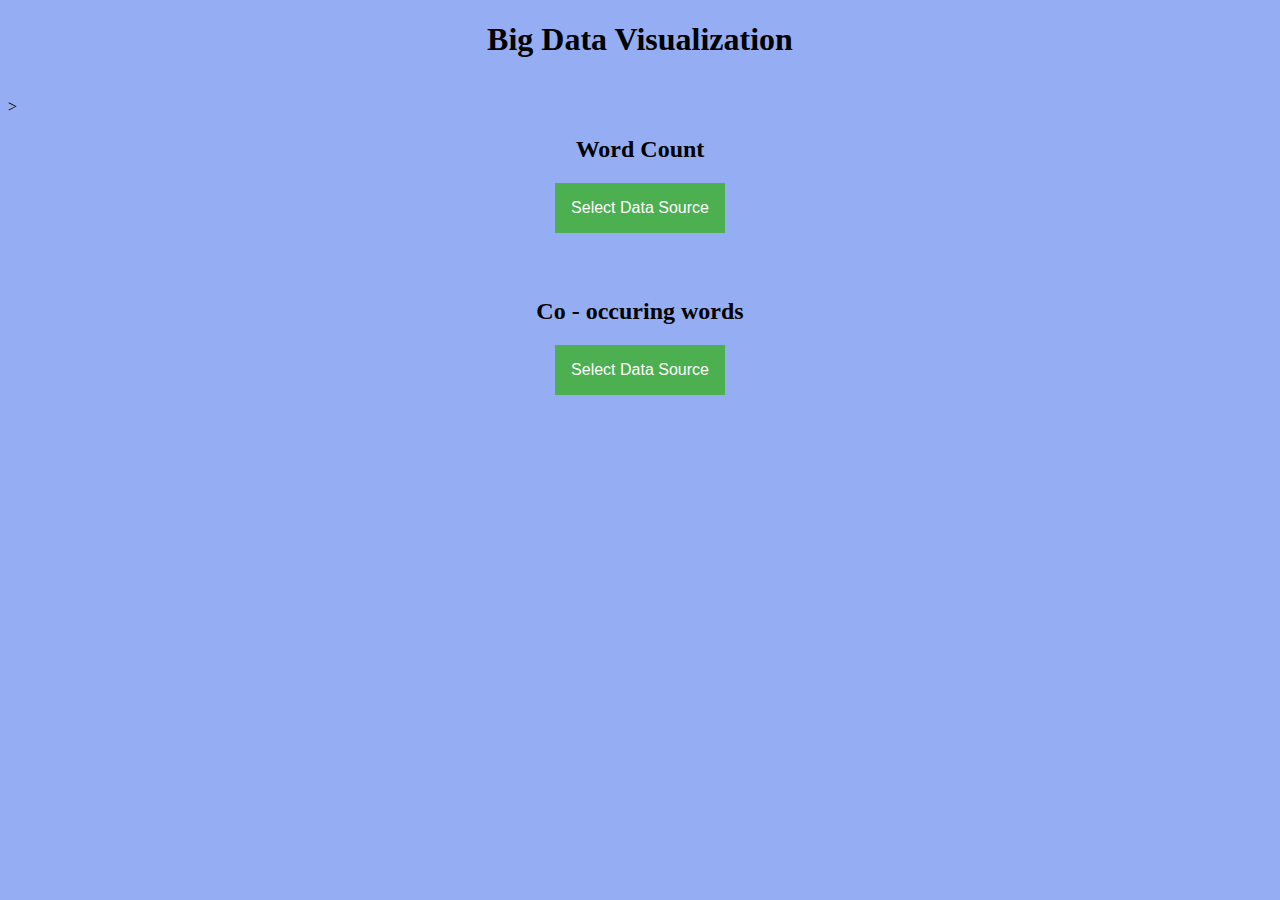
<file: Part2/d3jsWordCloud/index.html>
<!DOCTYPE HTML>
<html>
<head> 
	<center><h1>Big Data Visualization</h1></center>

	<style>
		body {
    			background-color: #95AEF3;
    			image-rendering: auto;
  				image-rendering: crisp-edges;
  				image-rendering: pixelated;
  				background-repeat: no-repeat;
			 }
    .dropbtn {
    background-color: #4CAF50;
    color: white;
    padding: 16px;
    font-size: 16px;
    border: none;
}

/* The container <div> - needed to position the dropdown content */
.dropdown {
    position: relative;
    display: inline-block;
}

/* Dropdown Content (Hidden by Default) */
.dropdown-content {
    display: none;
    position: absolute;
    background-color: #f1f1f1;
    min-width: 160px;
    box-shadow: 0px 8px 16px 0px rgba(0,0,0,0.2);
    z-index: 1;
}

/* Links inside the dropdown */
.dropdown-content a {
    color: black;
    padding: 12px 16px;
    text-decoration: none;
    display: block;
}

/* Change color of dropdown links on hover */
.dropdown-content a:hover {background-color: #ddd}

/* Show the dropdown menu on hover */
.dropdown:hover .dropdown-content {
    display: block;
}

/* Change the background color of the dropdown button when the dropdown content is shown */
.dropdown:hover .dropbtn {
    background-color: #3e8e41;
}
	</style>
</head>

<body>

  <br>><center><h2> Word Count</h2></center>
  <center>
    <div class="dropdown">
      <button class="dropbtn"> Select Data Source
      </button>
      <br></br>
      <div class="dropdown-content">
        <a href="https://Google.com">NY Times - Articles</a>
        <a href="#">Tweets</a>
      </div>
    </div>
  </center>

  <script>
  </script>

  <h2> <center><br> Co - occuring words </br></center> </h2>
  <center>
    <div class="dropdown">
      <button class="dropbtn"> Select Data Source
      </button>
      <br></br>
      <div class="dropdown-content">
        <a href="https://Google.com">NY Times - Articles</a>
        <a href="#">Tweets</a>
      </div>
    </div>
  </center>
  <script type="browserify.js">
   $(function(){
      alert("My First Jquery Test");
   });
</script>

</body>

</html>
</file>
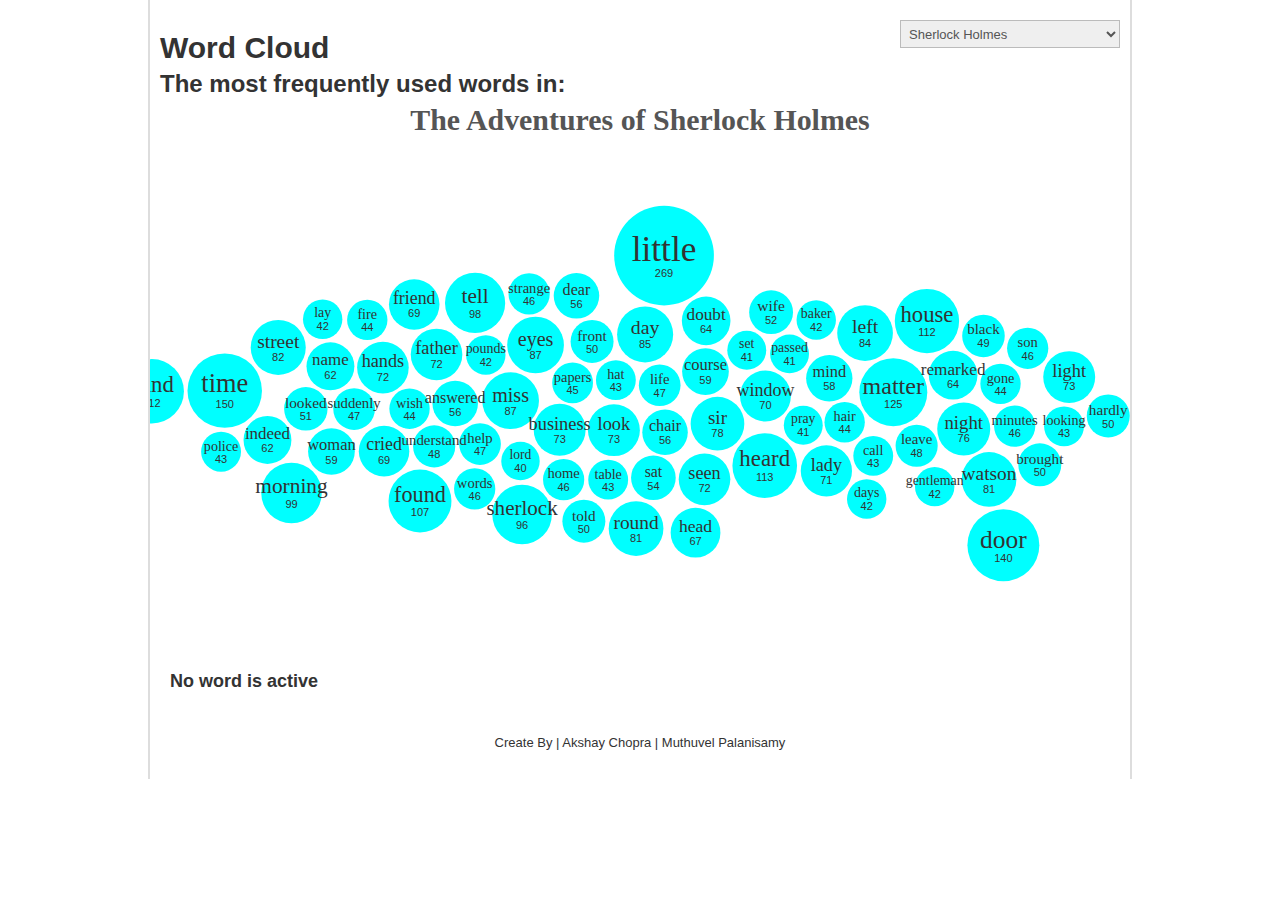
<file: Part2/code/d3wordcloud/index.html>
<!doctype html>
<!--[if lt IE 7]> <html class="no-js ie6 oldie" lang="en"> <![endif]-->
<!--[if IE 7]>    <html class="no-js ie7 oldie" lang="en"> <![endif]-->
<!--[if IE 8]>    <html class="no-js ie8 oldie" lang="en"> <![endif]-->
<!--[if gt IE 8]><!--> <html class="no-js" lang="en"> <!--<![endif]-->
<head>
  <meta charset="utf-8">
  <meta http-equiv="X-UA-Compatible" content="IE=edge,chrome=1">

  <title>vis</title>
  <meta name="description" content="">
  <meta name="author" content="">

  <meta name="viewport" content="width=device-width,initial-scale=1">

  <!-- CSS concatenated and minified via ant build script-->
  <link rel="stylesheet" href="css/reset.css">
  <link rel="stylesheet" href="css/bootstrap.min.css">
  <link rel="stylesheet" href="css/style.css">
  <!-- end CSS-->

  <script src="js/libs/modernizr-2.0.6.min.js"></script>
</head>

<body>

  <div id="container" class="container">
      <select id="text-select">
        <option value="sherlock">Sherlock Holmes</option>
        <option value="aesop">Aesop's Fables</option>
        <option value="alice">Alice in Wonderland</option>
        <option value="gulliver">Gulliver's Travels</option>
        <option value="word">word</option>
      </select>
    <header>
    <h1>Word Cloud</h1>
    <h2>The most frequently used words in:</h2>
      <h2 id="book-title"></h2>
    </header>
    <div id="main" role="main">
      <div id="vis"></div>
      <div id="status"></div>
      
    </div>
    <footer>
    <p><a href="http://vallandingham.me/building_a_bubble_cloud.html">Create By</a> | <a href="https://github.com/vlandham/bubble_cloud">Akshay Chopra</a> | <a href="http://www.nytimes.com/interactive/2012/09/04/us/politics/democratic-convention-words.html">Muthuvel Palanisamy</a></p>
    </footer>
  </div> <!--! end of #container -->


  <!-- <script src="//ajax.googleapis.com/ajax/libs/jquery/1.7.2/jquery.min.js"></script> -->
  <script>window.jQuery || document.write('<script src="js/libs/jquery-1.7.2.min.js"><\/script>')</script>


  <script defer src="js/plugins.js"></script>
  <script src="js/libs/coffee-script.js"></script>
  <script src="js/libs/d3.min.js"></script>
  <script type="text/coffeescript" src="coffee/vis.coffee"></script>
  <script type="text/javascript">
  </script>


  <script>
    window._gaq = [['_setAccount','UA-17355070-1'],['_trackPageview'],['_trackPageLoadTime']];
    Modernizr.load({
      load: ('https:' == location.protocol ? '//ssl' : '//www') + '.google-analytics.com/ga.js'
    });
  </script>


  <!--[if lt IE 7 ]>
    <script src="//ajax.googleapis.com/ajax/libs/chrome-frame/1.0.3/CFInstall.min.js"></script>
    <script>window.attachEvent('onload',function(){CFInstall.check({mode:'overlay'})})</script>
  <![endif]-->

</body>
</html>
</file>
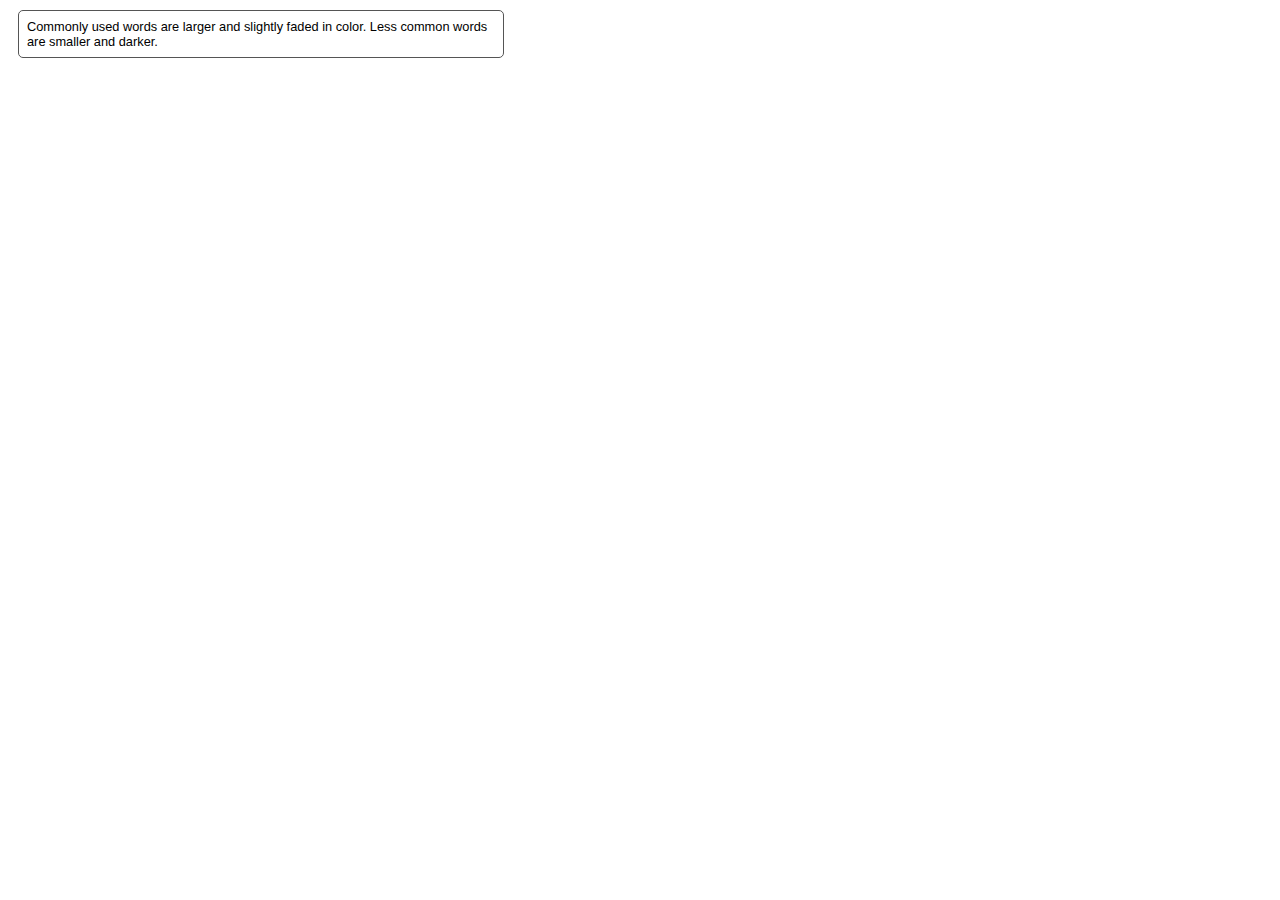
<file: Part2/d3jsWordCloud/Test/index.html>
<!DOCTYPE html>
<html>
<script src="http://d3js.org/d3.v3.min.js"></script>
<script src="d3.layout.cloud.js"></script>
<head>
    <title>Word Cloud Example</title>
</head>
<style>
    body {
        font-family:"Lucida Grande","Droid Sans",Arial,Helvetica,sans-serif;
    }
    .legend {
        border: 1px solid #555555;
        border-radius: 5px 5px 5px 5px;
        font-size: 0.8em;
        margin: 10px;
        padding: 8px;
    }
    .bld {
        font-weight: bold;
    }
</style>
<body>

</body>
<script>

    var frequency_list = [{"text":"study","size":40},{"text":"motion","size":15},{"text":"forces","size":10},{"text":"electricity","size":15},{"text":"movement","size":10},{"text":"relation","size":5},{"text":"things","size":10},{"text":"force","size":5},{"text":"ad","size":5},{"text":"energy","size":85},{"text":"living","size":5},{"text":"nonliving","size":5},{"text":"laws","size":15},{"text":"speed","size":45},{"text":"velocity","size":30},{"text":"define","size":5},{"text":"constraints","size":5},{"text":"universe","size":10},{"text":"physics","size":120},{"text":"describing","size":5},{"text":"matter","size":90},{"text":"physics-the","size":5},{"text":"world","size":10},{"text":"works","size":10},{"text":"science","size":70},{"text":"interactions","size":30},{"text":"studies","size":5},{"text":"properties","size":45},{"text":"nature","size":40},{"text":"branch","size":30},{"text":"concerned","size":25},{"text":"source","size":40},{"text":"google","size":10},{"text":"defintions","size":5},{"text":"two","size":15},{"text":"grouped","size":15},{"text":"traditional","size":15},{"text":"fields","size":15},{"text":"acoustics","size":15},{"text":"optics","size":15},{"text":"mechanics","size":20},{"text":"thermodynamics","size":15},{"text":"electromagnetism","size":15},{"text":"modern","size":15},{"text":"extensions","size":15},{"text":"thefreedictionary","size":15},{"text":"interaction","size":15},{"text":"org","size":25},{"text":"answers","size":5},{"text":"natural","size":15},{"text":"objects","size":5},{"text":"treats","size":10},{"text":"acting","size":5},{"text":"department","size":5},{"text":"gravitation","size":5},{"text":"heat","size":10},{"text":"light","size":10},{"text":"magnetism","size":10},{"text":"modify","size":5},{"text":"general","size":10},{"text":"bodies","size":5},{"text":"philosophy","size":5},{"text":"brainyquote","size":5},{"text":"words","size":5},{"text":"ph","size":5},{"text":"html","size":5},{"text":"lrl","size":5},{"text":"zgzmeylfwuy","size":5},{"text":"subject","size":5},{"text":"distinguished","size":5},{"text":"chemistry","size":5},{"text":"biology","size":5},{"text":"includes","size":5},{"text":"radiation","size":5},{"text":"sound","size":5},{"text":"structure","size":5},{"text":"atoms","size":5},{"text":"including","size":10},{"text":"atomic","size":10},{"text":"nuclear","size":10},{"text":"cryogenics","size":10},{"text":"solid-state","size":10},{"text":"particle","size":10},{"text":"plasma","size":10},{"text":"deals","size":5},{"text":"merriam-webster","size":5},{"text":"dictionary","size":10},{"text":"analysis","size":5},{"text":"conducted","size":5},{"text":"order","size":5},{"text":"understand","size":5},{"text":"behaves","size":5},{"text":"en","size":5},{"text":"wikipedia","size":5},{"text":"wiki","size":5},{"text":"physics-","size":5},{"text":"physical","size":5},{"text":"behaviour","size":5},{"text":"collinsdictionary","size":5},{"text":"english","size":5},{"text":"time","size":35},{"text":"distance","size":35},{"text":"wheels","size":5},{"text":"revelations","size":5},{"text":"minute","size":5},{"text":"acceleration","size":20},{"text":"torque","size":5},{"text":"wheel","size":5},{"text":"rotations","size":5},{"text":"resistance","size":5},{"text":"momentum","size":5},{"text":"measure","size":10},{"text":"direction","size":10},{"text":"car","size":5},{"text":"add","size":5},{"text":"traveled","size":5},{"text":"weight","size":5},{"text":"electrical","size":5},{"text":"power","size":5}];


    var color = d3.scale.linear()
            .domain([0,1,2,3,4,5,6,10,15,20,100])
            .range(["#ddd", "#ccc", "#bbb", "#aaa", "#999", "#888", "#777", "#666", "#555", "#444", "#333", "#222"]);

    d3.layout.cloud().size([800, 300])
            .words(frequency_list)
            .rotate(0)
            .fontSize(function(d) { return d.size; })
            .on("end", draw)
            .start();

    function draw(words) {
        d3.select("body").append("svg")
                .attr("width", 850)
                .attr("height", 350)
                .attr("class", "wordcloud")
                .append("g")
                // without the transform, words words would get cutoff to the left and top, they would
                // appear outside of the SVG area
                .attr("transform", "translate(320,200)")
                .selectAll("text")
                .data(words)
                .enter().append("text")
                .style("font-size", function(d) { return d.size + "px"; })
                .style("fill", function(d, i) { return color(i); })
                .attr("transform", function(d) {
                    return "translate(" + [d.x, d.y] + ")rotate(" + d.rotate + ")";
                })
                .text(function(d) { return d.text; });
    }
</script>

<div style="width: 40%;">
    <div class="legend">
        Commonly used words are larger and slightly faded in color.  Less common words are smaller and darker.
    </div>

</div>


</html>
</file>
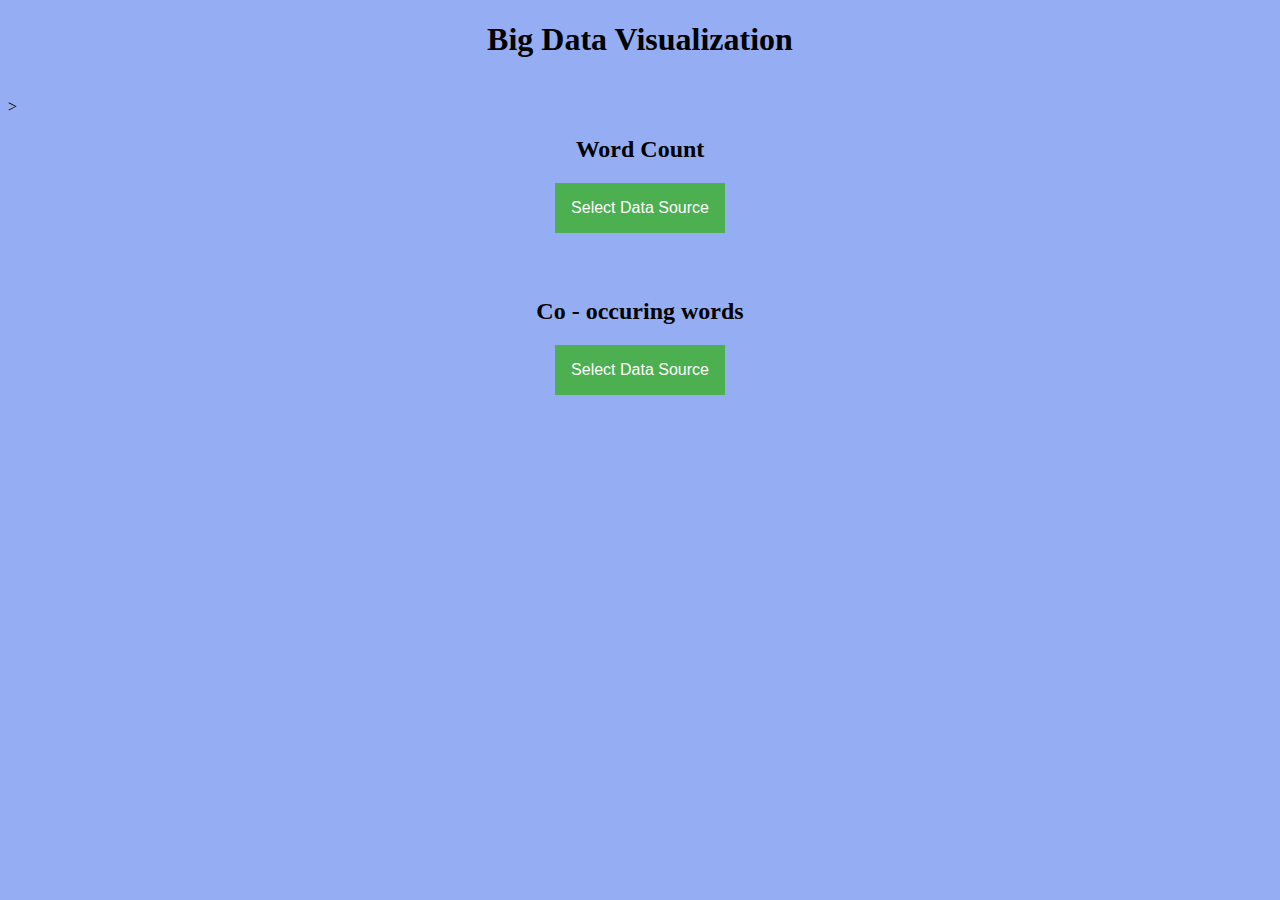
<file: Part2/d3jsWordCloud/test.html>
<!DOCTYPE HTML>
<html>
<head> 
	<center><h1>Big Data Visualization</h1></center>

	<style>
		body {
    			background-color: #95AEF3;
    			image-rendering: auto;
  				image-rendering: crisp-edges;
  				image-rendering: pixelated;
  				background-repeat: no-repeat;
			 }
    .dropbtn {
    background-color: #4CAF50;
    color: white;
    padding: 16px;
    font-size: 16px;
    border: none;
}

/* The container <div> - needed to position the dropdown content */
.dropdown {
    position: relative;
    display: inline-block;
}

/* Dropdown Content (Hidden by Default) */
.dropdown-content {
    display: none;
    position: absolute;
    background-color: #f1f1f1;
    min-width: 160px;
    box-shadow: 0px 8px 16px 0px rgba(0,0,0,0.2);
    z-index: 1;
}

/* Links inside the dropdown */
.dropdown-content a {
    color: black;
    padding: 12px 16px;
    text-decoration: none;
    display: block;
}

/* Change color of dropdown links on hover */
.dropdown-content a:hover {background-color: #ddd}

/* Show the dropdown menu on hover */
.dropdown:hover .dropdown-content {
    display: block;
}

/* Change the background color of the dropdown button when the dropdown content is shown */
.dropdown:hover .dropbtn {
    background-color: #3e8e41;
}
	</style>
</head>

<body>

  <br>><center><h2> Word Count</h2></center>
  <center>
    <div class="dropdown">
      <button class="dropbtn"> Select Data Source
      </button>
      <br></br>
      <div class="dropdown-content">
        <a href="https://Google.com">NY Times - Articles</a>
        <a href="#">Tweets</a>
      </div>
    </div>
  </center>

  <script>
  </script>

  <h2> <center><br> Co - occuring words </br></center> </h2>
  <center>
    <div class="dropdown">
      <button class="dropbtn"> Select Data Source
      </button>
      <br></br>
      <div class="dropdown-content">
        <a href="https://Google.com">NY Times - Articles</a>
        <a href="#">Tweets</a>
      </div>
    </div>
  </center>

</body>

</html>
</file>
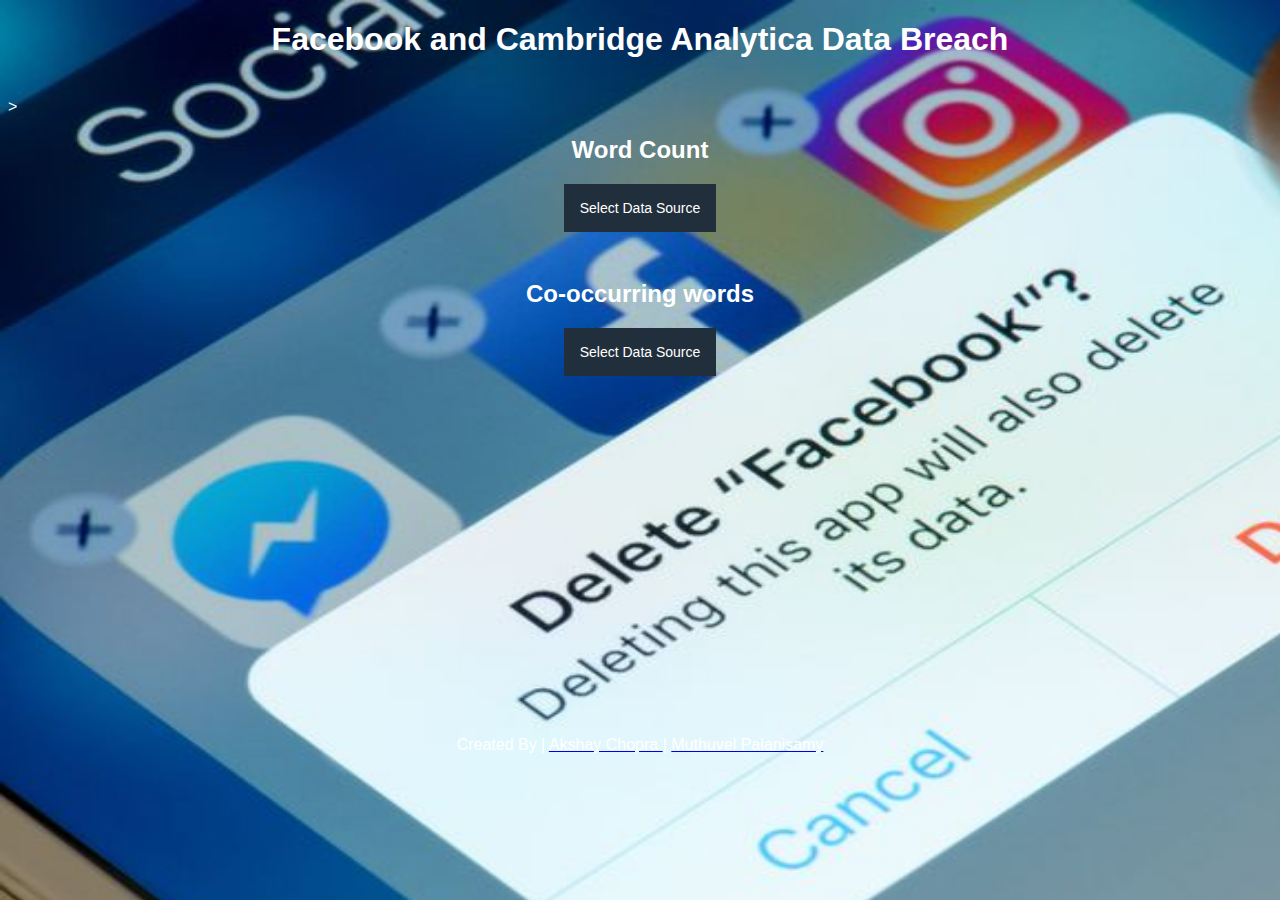
<file: Part2/code/d3jsVisualization/0.0.0.0.html>
<!DOCTYPE html>
<!-- saved from url=(0038)http://0.0.0.0:8999/d3jsVisualization/ -->
<html class="gr__0_0_0_0"><head><meta http-equiv="Content-Type" content="text/html; charset=windows-1252"> 
	<style></style></head><body data-gr-c-s-loaded="true"><center><h1>Facebook and Cambridge Analytica Data Breach</h1></center>
	<style>

    /* Background image details */
    html {
      background: url(bg.jpg);
      background-size: 1700px 950px; 
    }
    
    /* Body design */
		body {
      font-family: sans-serif;
    	color:white;
      font-size: 16px
			   }
    .dropbtn {
      background-color: #212F3C;
      color: white;
      padding: 16px;
      font-size: 14px;
      border: none;
    }

    /* The container <div> - needed to position the dropdown content */
    .dropdown {
        position: relative;
        display: inline-block;
    }

    /* Dropdown Content (Hidden by Default) */
    .dropdown-content {
        display: none;
        position: absolute;
        background-color: #f1f1f1;
        min-width: 160px;
        box-shadow: 0px 8px 16px 0px rgba(0,0,0,0.2);
        z-index: 1;
    }

    /* Links inside the dropdown */
    .dropdown-content a {
        color: black;
        padding: 12px 16px;
        text-decoration: none;
        display: block;
    }

    /* Change color of dropdown links on hover */
    .dropdown-content a:hover {background-color: #ddd}

    /* Show the dropdown menu on hover */
    .dropdown:hover .dropdown-content {
        display: block;
    }

    /* Change the background color of the dropdown button when the dropdown content is shown */
    .dropdown:hover .dropbtn {
        background-color: #3e8e41;
    }
	</style>




  <br>&gt;<center><h2> Word Count </h2></center>
  <center>
    <div class="dropdown">
      <button class="dropbtn"> Select Data Source
      </button>
        <div class="dropdown-content">
        <a href="http://0.0.0.0:8999/d3jsVisualization/wordCountArticles.html" font=""> 
          <font size="3px">
          NY Times - Articles</font></a><font size="3px">
        <a href="http://0.0.0.0:8999/d3jsVisualization/wordCountTweets.html">Tweets</a>
          </font>
      </div>
    </div>
  </center>

  <h2> <center><br> Co-occurring words </center> </h2>
  <center>
    <div class="dropdown">
      <button class="dropbtn"> Select Data Source
      </button>
      <div class="dropdown-content">
        <a href="http://0.0.0.0:8999/d3jsVisualization/coOccurencearticles.html">NY Times - Articles </a>
        <a href="http://0.0.0.0:8999/d3jsVisualization/coOccurencetweets.html">Tweets</a>
      </div>
    </div>
  </center>
  <br><br>
  <br><br>
  <br><br>
  <br><br>
  <br><br>
  <br><br>
  <br><br>
  <br><br>
  <br><br>
  <br><br>

  <footer>
    <center>
      Created By | 
      <a href="https://github.com/vlandham/bubble_cloud"> 
        <font color="white">Akshay Chopra </font> </a> | <a href="http://www.nytimes.com/interactive/2012/09/04/us/politics/democratic-convention-words.html"> <font color="white"> Muthuvel  Palanisamy 
        </font> 
      </a>
    </center>
  </footer>


</body></html>
</file>
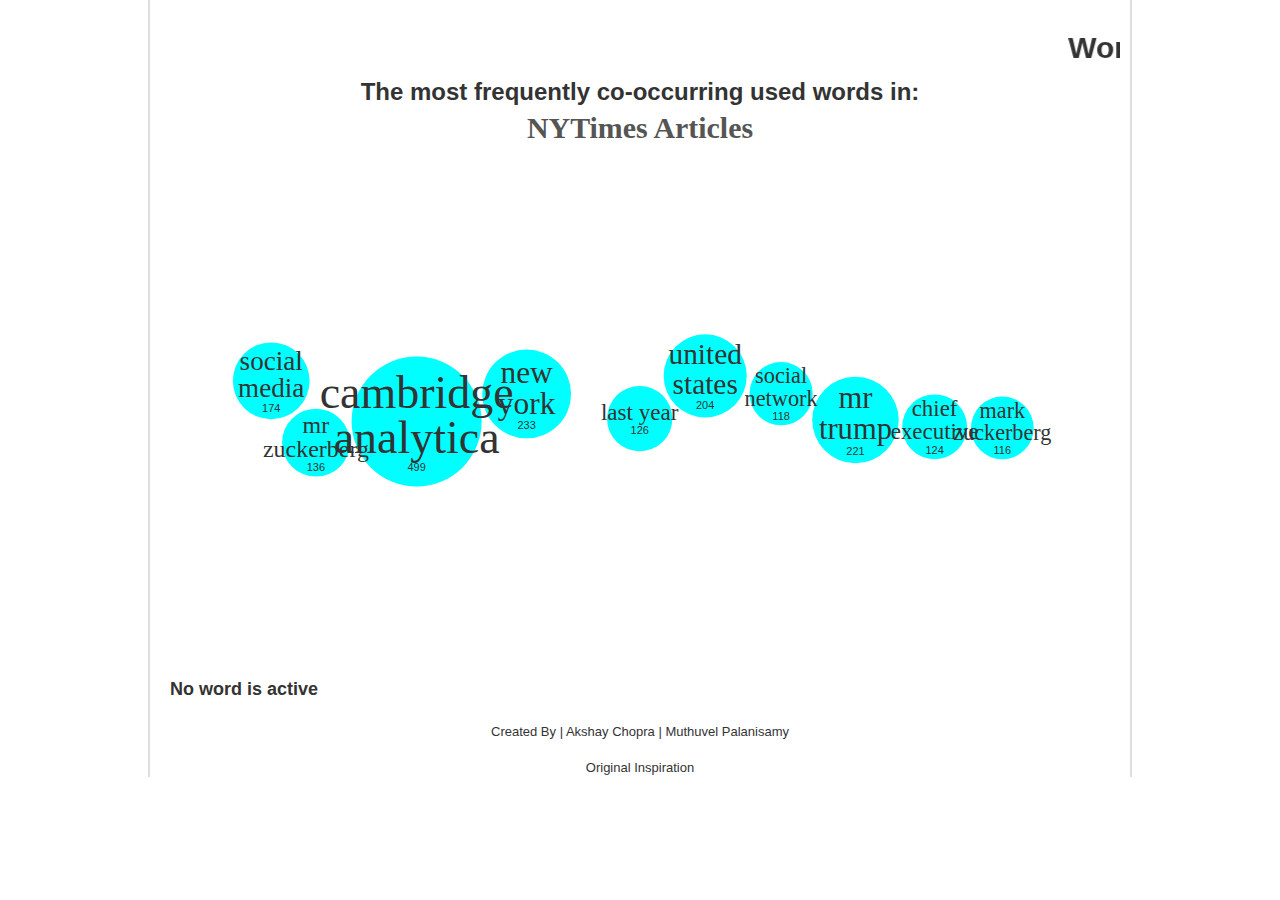
<file: Part2/code/d3jsVisualization/coOccurencearticles.html>
<!doctype html>
<!--[if lt IE 7]> <html class="no-js ie6 oldie" lang="en"> <![endif]-->
<!--[if IE 7]>    <html class="no-js ie7 oldie" lang="en"> <![endif]-->
<!--[if IE 8]>    <html class="no-js ie8 oldie" lang="en"> <![endif]-->
<!--[if gt IE 8]><!--> <html class="no-js" lang="en"> <!--<![endif]-->
<head>
  <meta charset="utf-8">
  <meta http-equiv="X-UA-Compatible" content="IE=edge,chrome=1">

  <title>vis</title>
  <meta name="description" content="">
  <meta name="author" content="">

  <meta name="viewport" content="width=device-width,initial-scale=1">

  <!-- CSS concatenated and minified via ant build script-->
  <link rel="stylesheet" href="lib/css/reset.css">
  <link rel="stylesheet" href="lib/css/bootstrap.min.css">
  <link rel="stylesheet" href="lib/css/style.css">
  <!-- end CSS-->

  <script src="lib/js/modernizr-2.0.6.min.js"></script>
</head>

<body>

  <div id="container" class="container">
      
    <header>
    <h1><center><marquee>Word Cloud</marquee></center></h1>
    <h2><center>The most frequently co-occurring used words in:</center></h2>
      <h2 id="book-title"></h2>
    </header>
    <div id="main" role="main">
      <div id="vis"></div>
      <div id="status"></div>
      
    </div>
    <footer>
    <center>
      Created By | <a href="https://github.com/vlandham/bubble_cloud">Akshay Chopra</a> | <a href="http://www.nytimes.com/interactive/2012/09/04/us/politics/democratic-convention-words.html">Muthuvel Palanisamy</a>
      <br></br>
      <a href="https://github.com/vlandham/bubble_cloud">Original Inspiration
      </a>
    </center>
    </footer>
  </div> <!--! end of #container -->


  <!-- <script src="//ajax.googleapis.com/ajax/libs/jquery/1.7.2/jquery.min.js"></script> -->
  <script>window.jQuery || document.write('<script src="lib/js/jquery-1.7.2.min.js"><\/script>')</script>


  <script defer src="lib/js/plugins.js"></script>
  <script src="lib/js/coffee-script.js"></script>
  <script src="lib/js/d3.min.js"></script>
  <script type="text/coffeescript" src="coffee/vis1.coffee"></script>
  <script type="text/javascript">
  </script>


  <script>
    window._gaq = [['_setAccount','UA-17355070-1'],['_trackPageview'],['_trackPageLoadTime']];
    Modernizr.load({
      load: ('https:' == location.protocol ? '//ssl' : '//www') + '.google-analytics.com/ga.js'
    });
  </script>


  <!--[if lt IE 7 ]>
    <script src="//ajax.googleapis.com/ajax/libs/chrome-frame/1.0.3/CFInstall.min.js"></script>
    <script>window.attachEvent('onload',function(){CFInstall.check({mode:'overlay'})})</script>
  <![endif]-->

</body>
</html>
</file>
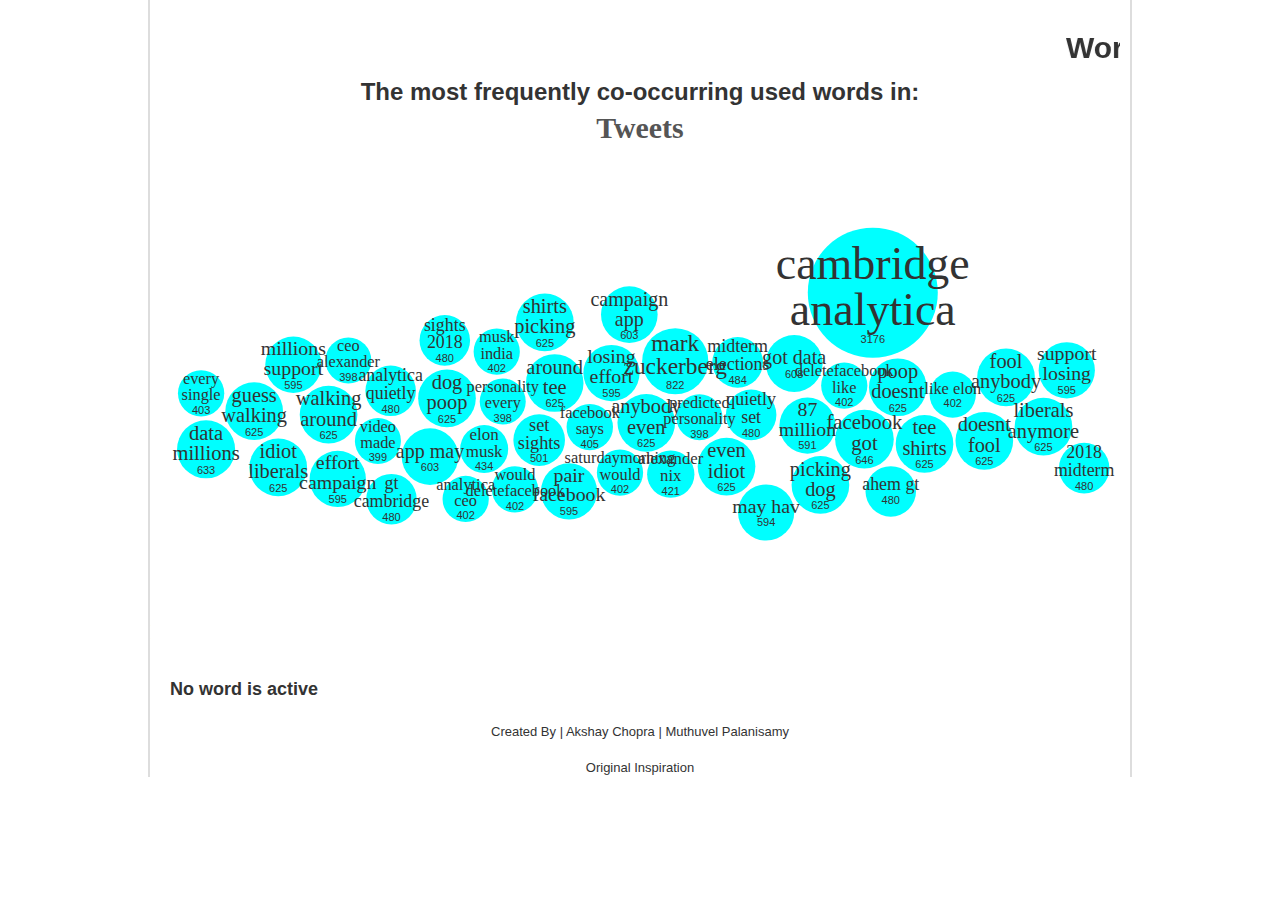
<file: Part2/code/d3jsVisualization/coOccurencetweets.html>
<!doctype html>
<!--[if lt IE 7]> <html class="no-js ie6 oldie" lang="en"> <![endif]-->
<!--[if IE 7]>    <html class="no-js ie7 oldie" lang="en"> <![endif]-->
<!--[if IE 8]>    <html class="no-js ie8 oldie" lang="en"> <![endif]-->
<!--[if gt IE 8]><!--> <html class="no-js" lang="en"> <!--<![endif]-->
<head>
  <meta charset="utf-8">
  <meta http-equiv="X-UA-Compatible" content="IE=edge,chrome=1">

  <title>vis</title>
  <meta name="description" content="">
  <meta name="author" content="">

  <meta name="viewport" content="width=device-width,initial-scale=1">

  <!-- CSS concatenated and minified via ant build script-->
  <link rel="stylesheet" href="lib/css/reset.css">
  <link rel="stylesheet" href="lib/css/bootstrap.min.css">
  <link rel="stylesheet" href="lib/css/style.css">
  <!-- end CSS-->

  <script src="lib/js/modernizr-2.0.6.min.js"></script>
</head>

<body>

  <div id="container" class="container">
      
    <header>
    <h1><center><marquee>Word Cloud</marquee></center></h1>
    <h2><center>The most frequently co-occurring used words in:</center></h2>
      <h2 id="book-title"></h2>
    </header>
    <div id="main" role="main">
      <div id="vis"></div>
      <div id="status"></div>
      
    </div>
    <footer>
    <center>
      Created By | <a href="https://github.com/vlandham/bubble_cloud">Akshay Chopra</a> | <a href="http://www.nytimes.com/interactive/2012/09/04/us/politics/democratic-convention-words.html">Muthuvel Palanisamy</a>
      <br></br>
      <a href="https://github.com/vlandham/bubble_cloud">Original Inspiration
      </a>
    </center>
    </footer>
  </div> <!--! end of #container -->


  <!-- <script src="//ajax.googleapis.com/ajax/libs/jquery/1.7.2/jquery.min.js"></script> -->
  <script>window.jQuery || document.write('<script src="lib/js/jquery-1.7.2.min.js"><\/script>')</script>


  <script defer src="lib/js/plugins.js"></script>
  <script src="lib/js/coffee-script.js"></script>
  <script src="lib/js/d3.min.js"></script>
  <script type="text/coffeescript" src="coffee/vis2.coffee"></script>
  <script type="text/javascript">
  </script>


  <script>
    window._gaq = [['_setAccount','UA-17355070-1'],['_trackPageview'],['_trackPageLoadTime']];
    Modernizr.load({
      load: ('https:' == location.protocol ? '//ssl' : '//www') + '.google-analytics.com/ga.js'
    });
  </script>


  <!--[if lt IE 7 ]>
    <script src="//ajax.googleapis.com/ajax/libs/chrome-frame/1.0.3/CFInstall.min.js"></script>
    <script>window.attachEvent('onload',function(){CFInstall.check({mode:'overlay'})})</script>
  <![endif]-->

</body>
</html>
</file>
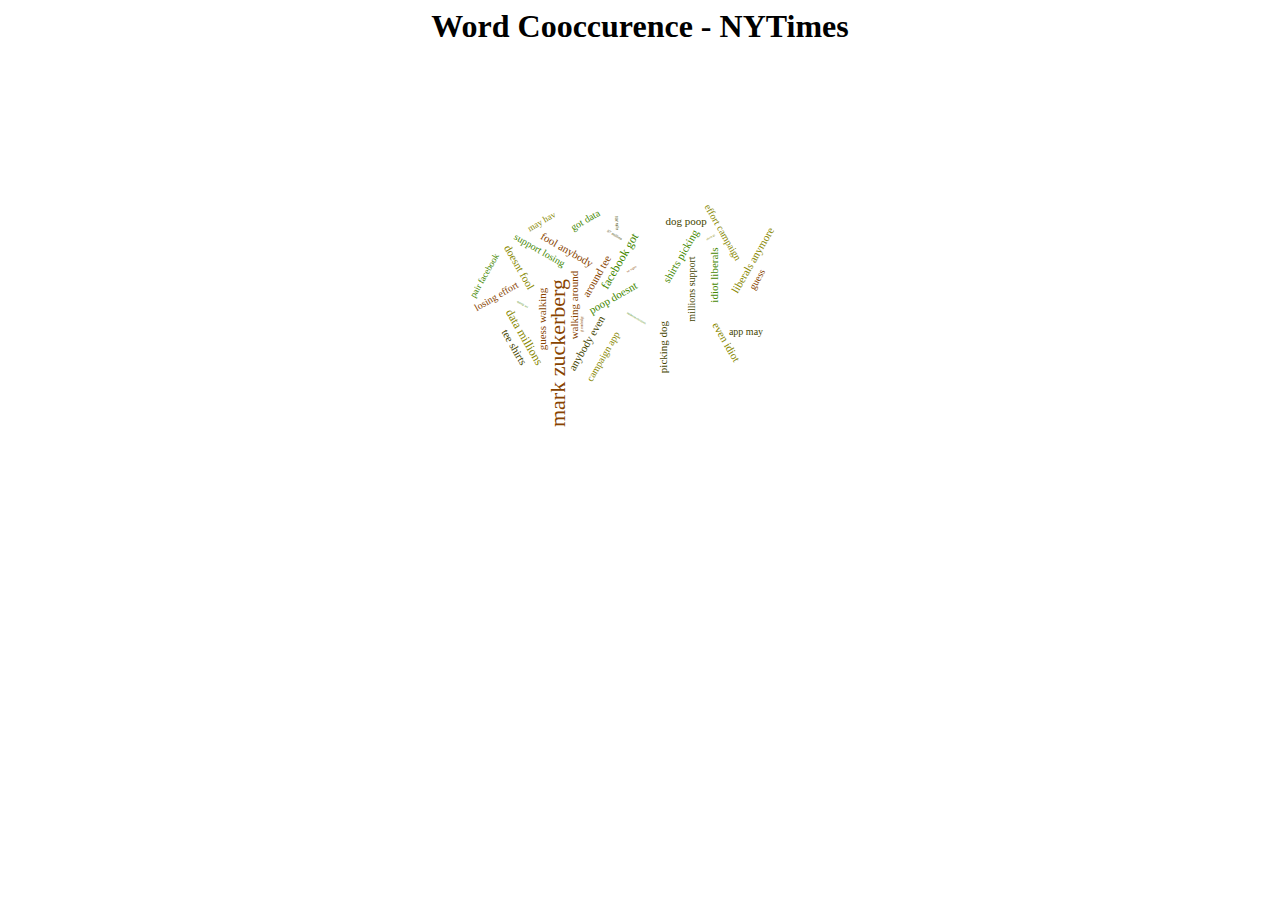
<file: Part2/code/d3jsVisualization/wordCoccurenceArticles.html>
<html>
  <head>
    <meta charset="UTF-8">
    <title>Word Cloud</title>
    <script src="lib/d3.js" charset="utf-8"></script>
    <script src="lib/d3.layout.cloud.js"></script>
    <script src="lib/d3.wordcloud.js"></script>
    <script src="data/example.words.js"></script>
  </head>
  <body style="text-align: center">
    <h1>Word Cooccurence - NYTimes</h1>
    <br></br>
    <br></br>
    <div id='wordcloud'></div>
    <script>
      d3.wordcloud()
        .size([500, 300])
        .fill(d3.scale.ordinal().range(["#884400", "#448800", "#888800", "#444400"]))
        .words(words)
        .onwordclick(function(d, i) {
          if (d.href) { window.location = d.href; }
        })
        .start();
    </script>

  </body>
</html>
</file>
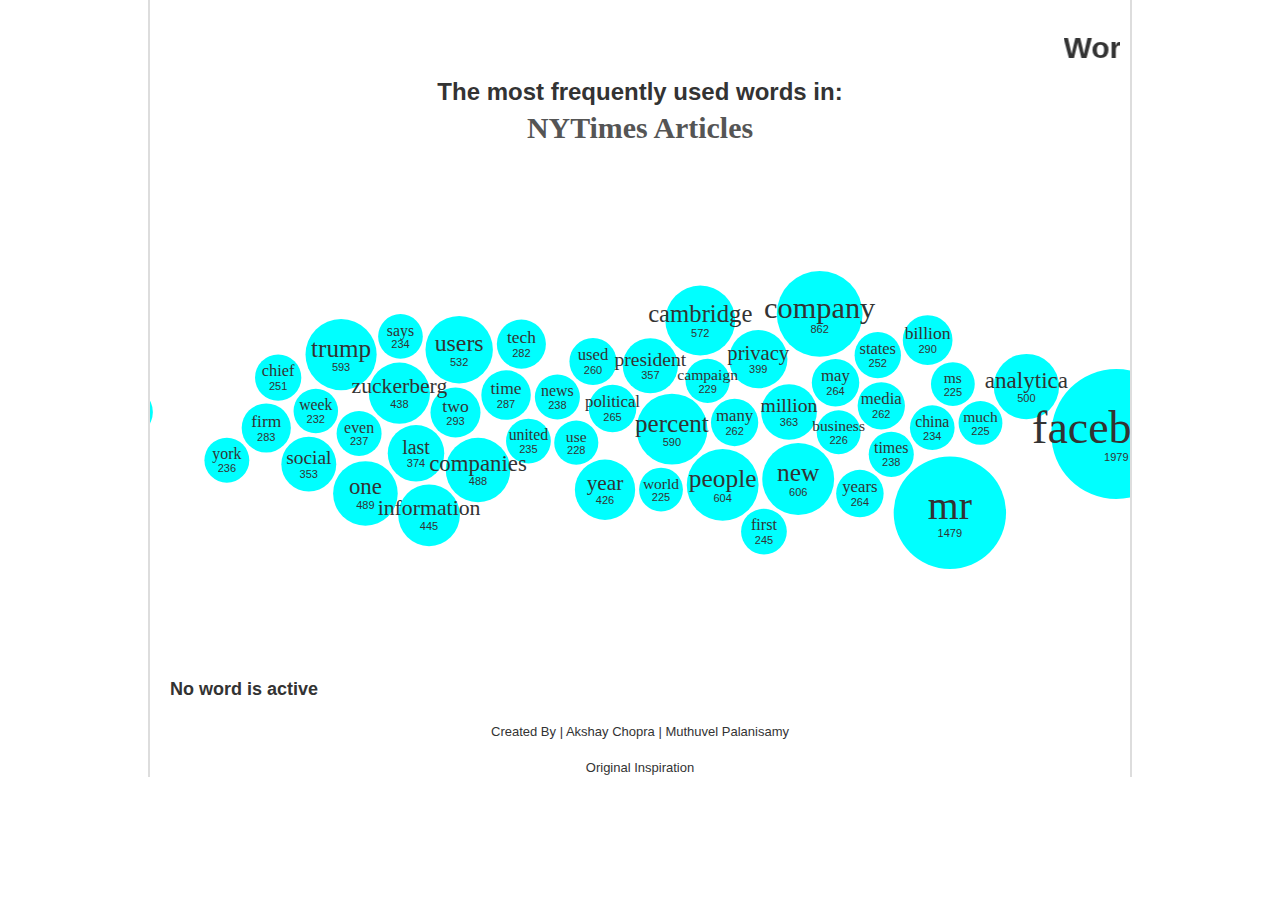
<file: Part2/code/d3jsVisualization/wordCountArticles.html>
<!doctype html>
<!--[if lt IE 7]> <html class="no-js ie6 oldie" lang="en"> <![endif]-->
<!--[if IE 7]>    <html class="no-js ie7 oldie" lang="en"> <![endif]-->
<!--[if IE 8]>    <html class="no-js ie8 oldie" lang="en"> <![endif]-->
<!--[if gt IE 8]><!--> <html class="no-js" lang="en"> <!--<![endif]-->
<head>
  <meta charset="utf-8">
  <meta http-equiv="X-UA-Compatible" content="IE=edge,chrome=1">

  <title>vis</title>
  <meta name="description" content="">
  <meta name="author" content="">

  <meta name="viewport" content="width=device-width,initial-scale=1">

  <!-- CSS concatenated and minified via ant build script-->
  <link rel="stylesheet" href="lib/css/reset.css">
  <link rel="stylesheet" href="lib/css/bootstrap.min.css">
  <link rel="stylesheet" href="lib/css/style.css">
  <!-- end CSS-->

  <script src="lib/js/modernizr-2.0.6.min.js"></script>
</head>

<body>

  <div id="container" class="container">
      
    <header>
    <h1><center><marquee>Word Cloud</marquee></center></h1>
    <h2><center>The most frequently used words in:</center></h2>
      <h2 id="book-title"></h2>
    </header>
    <div id="main" role="main">
      <div id="vis"></div>
      <div id="status"></div>
      
    </div>
    <footer>
    <center>
      Created By | <a href="https://github.com/vlandham/bubble_cloud">Akshay Chopra</a> | <a href="http://www.nytimes.com/interactive/2012/09/04/us/politics/democratic-convention-words.html">Muthuvel Palanisamy</a>
      <br></br>
      <a href="https://github.com/vlandham/bubble_cloud">Original Inspiration
      </a>
    </center>
    </footer>
  </div> <!--! end of #container -->


  <!-- <script src="//ajax.googleapis.com/ajax/libs/jquery/1.7.2/jquery.min.js"></script> -->
  <script>window.jQuery || document.write('<script src="lib/js/jquery-1.7.2.min.js"><\/script>')</script>


  <script defer src="lib/js/plugins.js"></script>
  <script src="lib/js/coffee-script.js"></script>
  <script src="lib/js/d3.min.js"></script>
  <script type="text/coffeescript" src="coffee/vis3.coffee"></script>
  <script type="text/javascript">
  </script>


  <script>
    window._gaq = [['_setAccount','UA-17355070-1'],['_trackPageview'],['_trackPageLoadTime']];
    Modernizr.load({
      load: ('https:' == location.protocol ? '//ssl' : '//www') + '.google-analytics.com/ga.js'
    });
  </script>


  <!--[if lt IE 7 ]>
    <script src="//ajax.googleapis.com/ajax/libs/chrome-frame/1.0.3/CFInstall.min.js"></script>
    <script>window.attachEvent('onload',function(){CFInstall.check({mode:'overlay'})})</script>
  <![endif]-->

</body>
</html>
</file>
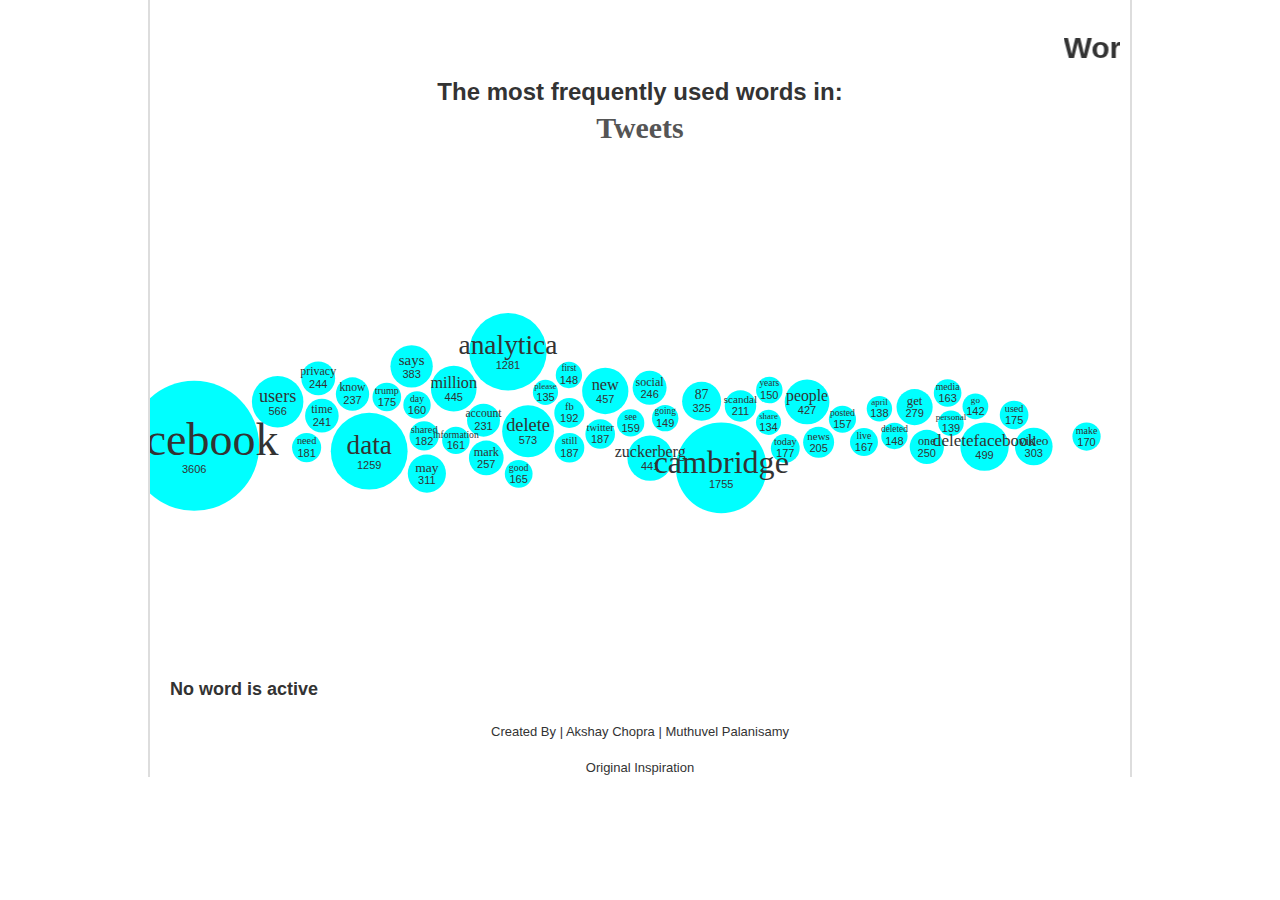
<file: Part2/code/d3jsVisualization/wordCountTweets.html>
<!doctype html>
<!--[if lt IE 7]> <html class="no-js ie6 oldie" lang="en"> <![endif]-->
<!--[if IE 7]>    <html class="no-js ie7 oldie" lang="en"> <![endif]-->
<!--[if IE 8]>    <html class="no-js ie8 oldie" lang="en"> <![endif]-->
<!--[if gt IE 8]><!--> <html class="no-js" lang="en"> <!--<![endif]-->
<head>
  <meta charset="utf-8">
  <meta http-equiv="X-UA-Compatible" content="IE=edge,chrome=1">

  <title>vis</title>
  <meta name="description" content="">
  <meta name="author" content="">

  <meta name="viewport" content="width=device-width,initial-scale=1">

  <!-- CSS concatenated and minified via ant build script-->
  <link rel="stylesheet" href="lib/css/reset.css">
  <link rel="stylesheet" href="lib/css/bootstrap.min.css">
  <link rel="stylesheet" href="lib/css/style.css">
  <!-- end CSS-->

  <script src="lib/js/modernizr-2.0.6.min.js"></script>
</head>

<body>

  <div id="container" class="container">
      
    <header>
    <h1><center><marquee>Word Cloud</marquee></center></h1>
    <h2><center>The most frequently used words in:</center></h2>
      <h2 id="book-title"></h2>
    </header>
    <div id="main" role="main">
      <div id="vis"></div>
      <div id="status"></div>
      
    </div>
    <footer>
    <center>
      Created By | <a href="https://github.com/vlandham/bubble_cloud">Akshay Chopra</a> | <a href="http://www.nytimes.com/interactive/2012/09/04/us/politics/democratic-convention-words.html">Muthuvel Palanisamy</a>
      <br></br>
      <a href="https://github.com/vlandham/bubble_cloud">Original Inspiration
      </a>
    </center>
    </footer>
  </div> <!--! end of #container -->


  <!-- <script src="//ajax.googleapis.com/ajax/libs/jquery/1.7.2/jquery.min.js"></script> -->
  <script>window.jQuery || document.write('<script src="lib/js/jquery-1.7.2.min.js"><\/script>')</script>


  <script defer src="lib/js/plugins.js"></script>
  <script src="lib/js/coffee-script.js"></script>
  <script src="lib/js/d3.min.js"></script>
  <script type="text/coffeescript" src="coffee/vis4.coffee"></script>
  <script type="text/javascript">
  </script>


  <script>
    window._gaq = [['_setAccount','UA-17355070-1'],['_trackPageview'],['_trackPageLoadTime']];
    Modernizr.load({
      load: ('https:' == location.protocol ? '//ssl' : '//www') + '.google-analytics.com/ga.js'
    });
  </script>


  <!--[if lt IE 7 ]>
    <script src="//ajax.googleapis.com/ajax/libs/chrome-frame/1.0.3/CFInstall.min.js"></script>
    <script>window.attachEvent('onload',function(){CFInstall.check({mode:'overlay'})})</script>
  <![endif]-->

</body>
</html>
</file>
<file: Part2/code/d3wordcloud/css/style.css>
body {
}

a, a:visited {
  color:#333;
}

#container {
  padding-top:20px;
  width: 980px;
  border-left: 2px #ddd solid;
  border-right: 2px #ddd solid;
}

header {
  padding: 10px;
}

#book-title {
  font-family: georgia, "times new roman", times, serif;
  color: #555;
  font-size: 2.3em;
  text-align: center;
}

#text-select {
  float:right;
  margin-right: 10px;
}

#vis {
  overflow: hidden;
  position: relative;
}

#status {
  padding:0 0 20px 20px;
}

#controls {
  padding: 20px;
  background-color: #eee;
  margin: 10px;
  width: 350px;
}

#bubble-background {
  fill: none;
  pointer-events: all;
}

.bubble-node {
  /* fill: #d1e0f3; */
  fill: #00FFFF;
}

.bubble-hover {
  /* fill: #b8c7d9; */
  fill: #E6E6FA;
}

.bubble-selected {
  /* fill: #a8c8ee;  */
  fill: #CEE98F;
  /* stroke: #6081a3; */
  stroke: #A6BA92;
  stroke-width: 1.5px;
}

.active {
  color: #A6BA92
}

a.bubble-label {
  font-family: georgia, "times new roman", times, serif;
  color: inherit;
  cursor: pointer;
  display: block;
  text-align: center;
  text-decoration: none;
  line-height: 1em;
  position: absolute;
}


.bubble-label .bubble-label-value {
  font: 11px sans-serif;
  white-space: nowrap;
}

footer p {
  text-align: center;
  padding-top:20px;
  padding-bottom:20px;
  font: 13px sans-serif;
}
</file>
<file: Part2/code/d3jsVisualization/lib/css/style.css>
body {
}

a, a:visited {
  color:#333;
}

#container {
  padding-top:20px;
  width: 980px;
  border-left: 2px #ddd solid;
  border-right: 2px #ddd solid;
}

header {
  padding: 10px;
}

#book-title {
  font-family: georgia, "times new roman", times, serif;
  color: #555;
  font-size: 2.3em;
  text-align: center;
}

#text-select {
  float:right;
  margin-right: 10px;
}

#vis {
  overflow: hidden;
  position: relative;
}

#status {
  padding:0 0 20px 20px;
}

#controls {
  padding: 20px;
  background-color: #eee;
  margin: 10px;
  width: 350px;
}

#bubble-background {
  fill: none;
  pointer-events: all;
}

.bubble-node {
  /* fill: #d1e0f3; */
  fill: #00FFFF;
}

.bubble-hover {
  /* fill: #b8c7d9; */
  fill: #E6E6FA;
}

.bubble-selected {
  /* fill: #a8c8ee;  */
  fill: #CEE98F;
  /* stroke: #6081a3; */
  stroke: #A6BA92;
  stroke-width: 1.5px;
}

.active {
  color: #A6BA92
}

a.bubble-label {
  font-family: georgia, "times new roman", times, serif;
  color: inherit;
  cursor: pointer;
  display: block;
  text-align: center;
  text-decoration: none;
  line-height: 1em;
  position: absolute;
}


.bubble-label .bubble-label-value {
  font: 11px sans-serif;
  white-space: nowrap;
}

footer p {
  text-align: center;
  padding-top:20px;
  padding-bottom:20px;
  font: 13px sans-serif;
}
</file>
